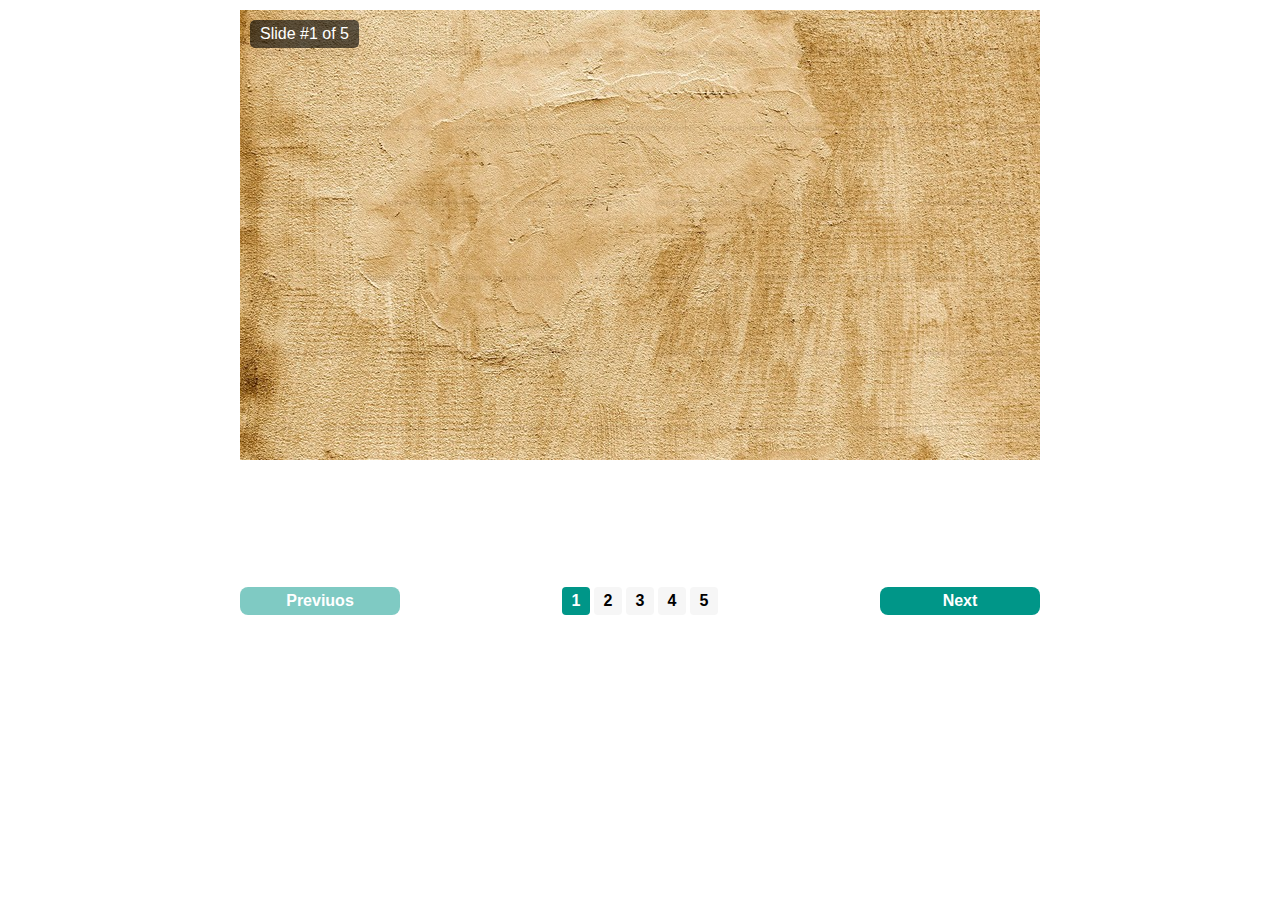
<file: Slider Project/index.html>
<!DOCTYPE html>
<html lang="en">

<head>
    <meta charset="UTF-8">
    <meta http-equiv="X-UA-Compatible" content="IE=edge">
    <meta name="viewport" content="width=device-width, initial-scale=1.0">
    <link rel="stylesheet" href="css/style.css">
    <link rel="icon" href="#">
    <title>Document</title>
</head>

<body>
    <div class="slide-container">
        <div id="slide-number" class="slide-number"></div>
        <img src="images/background-bakery.jpg" alt="">
        <img src="images/founding father.png" alt="">
        <img src="images/muffin.jpg" alt="">
        <img src="images/background-bakery.jpg" alt="">
        <img src="images/pizza.jpg" alt="">
    </div>
    <div class="slider-control">
        <span id="prev" class="prev">Previuos</span>
        <span id="indecator" class="indecator"></span>
        <span id="next" class="next">Next</span>
    </div>

    <script src="js/main.js"></script>
</body>

</html>
</file>
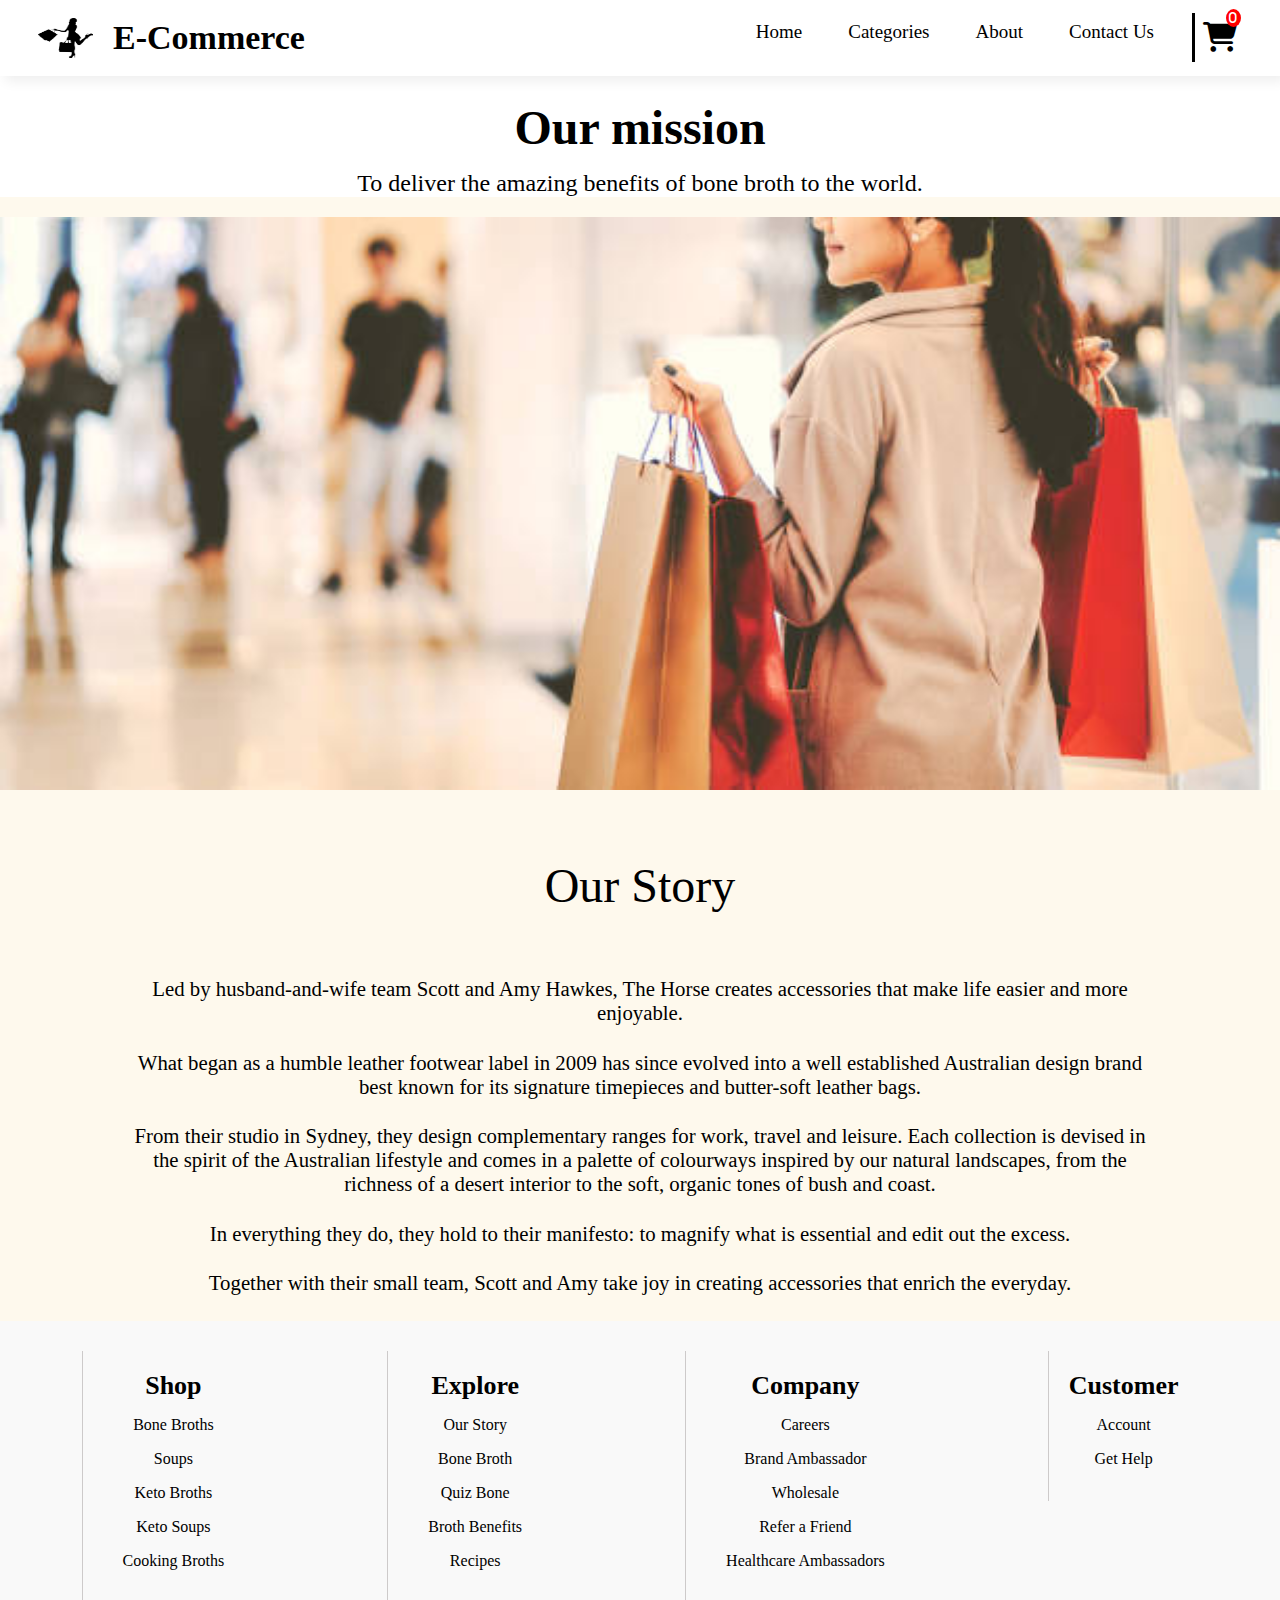
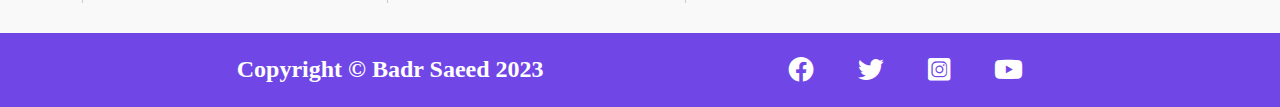
<file: E Commerce/about.html>
<!DOCTYPE html>
<html lang="en">

<head>
    <meta charset="UTF-8">
    <meta http-equiv="X-UA-Compatible" content="IE=edge">
    <meta name="viewport" content="width=device-width, initial-scale=1.0">
    <title>Document</title>
    <link rel="stylesheet" href="css/commonStyle.css">
    <link rel="stylesheet" href="css/aboutStyle.css">
    <link rel="shortcut icon" href="#" type="image/x-icon">
    <link rel="stylesheet" href="css/all.min.css">
</head>

<body>
    <header id="header-container">
        <div class="menu-items" style="display: none;">menue</div>
        <nav class="nav-bar">
            <a href="#" class="logo-container">
                <img src="imgs/logo2.jpg" width="55px" height="40px" alt="">
                <span>E-Commerce</span>
            </a>
            <div class="nav-categories">
                <ul>
                    <li><a href="index.html">Home</a></li>
                    <li><a href="#categories">Categories</a></li>
                    <li><a href="#">About</a></li>
                    <li><a href="contact.html">Contact Us</a></li>
                    <li> <a href="#" id="cart"><i class="fa-solid fa-cart-shopping">
                                <span id="items-number">0</span>
                            </i></a></i></i></li>
                </ul>
            </div>
        </nav>

    </header>
    <a id="topBtn" href="#top"><i class="fa-solid fa-chevron-up"></i></a>

    <section class="main-content">
        <div class="mission">
            <h1>Our mission</h1>
            <p>To deliver the amazing benefits of bone broth to the world.</p>
        </div>
        <div class="main-img">
            <img src="imgs/about_image.jpg" style="width: 100%;" alt="">
        </div>
        <div class="content">
            <p class="story">
                Our Story
            </p>
            <p>
                Led by husband-and-wife team Scott and Amy Hawkes, The Horse creates accessories that make life easier
                and more enjoyable.
            </p>
            <p>
                What began as a humble leather footwear label in 2009 has since evolved into a well established
                Australian design brand best known for its signature timepieces and butter-soft leather bags.
            </p>
            <p>
                From their studio in Sydney, they design complementary ranges for work, travel and leisure. Each
                collection is devised in the spirit of the Australian lifestyle and comes in a palette of colourways
                inspired by our natural landscapes, from the richness of a desert interior to the soft, organic tones of
                bush and coast.
            </p>
            <p>
                In everything they do, they hold to their manifesto: to magnify what is essential and edit out the
                excess.

            </p>
            <p>
                Together with their small team, Scott and Amy take joy in creating accessories that enrich the everyday.


            </p>
        </div>
    </section>
    <section class="info">
        <div class="shop">
            <h3>Shop</h3>
            <ul>
                <li><a href="#">Bone Broths</a></li>
                <li><a href="#">Soups</a></li>
                <li><a href="#">Keto Broths</a></li>
                <li><a href="#">Keto Soups</a></li>
                <li><a href="#">Cooking Broths</a></li>
            </ul>
        </div>
        <div class="Explore">
            <h3>Explore</h3>
            <ul>
                <li><a href="#">Our Story</a></li>
                <li><a href="#">Bone Broth</a></li>
                <li><a href="#">Quiz Bone</a></li>
                <li><a href="#">Broth Benefits</a></li>
                <li><a href="#">Recipes</a></li>
            </ul>
        </div>
        <div class="Company">
            <h3>Company</h3>
            <ul>
                <li><a href="#">Careers</a></li>
                <li><a href="#">Brand Ambassador</a></li>
                <li><a href="#">Wholesale</a></li>
                <li><a href="#">Refer a Friend</a></li>
                <li><a href="#">Healthcare Ambassadors</a></li>
            </ul>
        </div>
        <div class="Customer">
            <h3>Customer</h3>
            <ul>
                <li><a href="#">Account</a></li>
                <li><a href="#">Get Help</a></li>
            </ul>
        </div>
    </section>
    <footer class="foot">
        <h2>Copyright &copy Badr Saeed 2023</h2>
        <div class="social">
            <a href=""><i class="fa-brands fa-facebook"></i></a>
            <a href=""><i class="fa-brands fa-twitter"></i></a>
            <a href=""><i class="fa-brands fa-square-instagram"></i></a>
            <a href=""><i class="fa-brands fa-youtube"></i></a>

        </div>
    </footer>
    <script src="js/main.js"></script>
    <script src="js/about.js"></script>
</body>

</html>
</file>
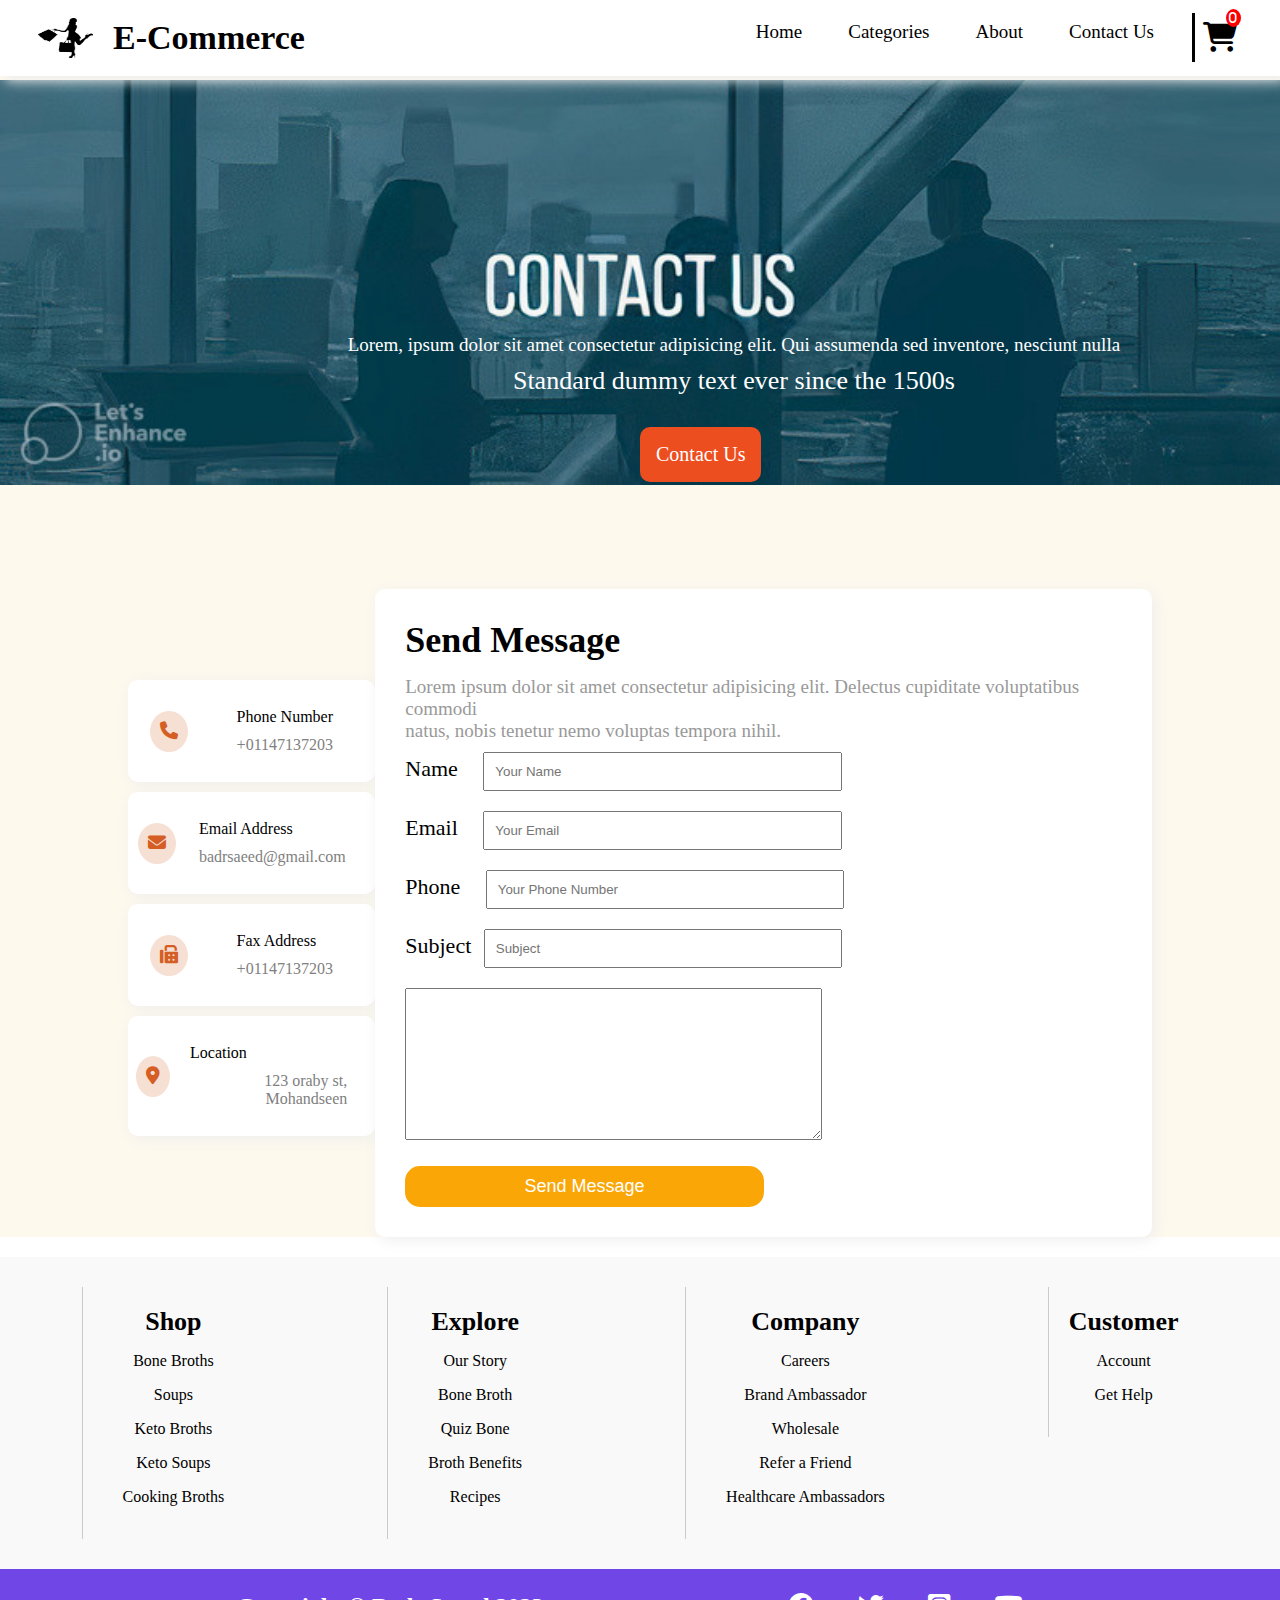
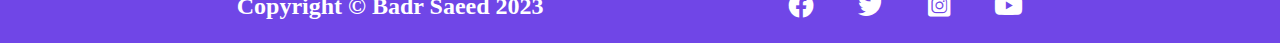
<file: E Commerce/contact.html>
<!DOCTYPE html>
<html lang="en">

<head>
    <meta charset="UTF-8">
    <meta http-equiv="X-UA-Compatible" content="IE=edge">
    <meta name="viewport" content="width=device-width, initial-scale=1.0">
    <link rel="stylesheet" href="css/contact.css">
    <link rel="stylesheet" href="css/commonStyle.css">
    <link rel="shortcut icon" href="#" type="image/x-icon">
    <link rel="stylesheet" href="css/all.min.css">
    <title>Contact</title>
</head>

<body>

    <header id="header-container">
        <nav class="nav-bar">
            <a href="#" class="logo-container">
                <img src="imgs/logo2.jpg" width="55px" height="40px" alt="">
                <span>E-Commerce</span>
            </a>
            <div class="menu">
                <span></span>
                <span></span>
                <span></span>
            </div>
            <div class="nav-categories">
                <ul>
                    <li><a href="index.html">Home</a></li>
                    <li><a href="#">Categories</a></li>
                    <li><a href="about.html">About</a></li>
                    <li><a href="#">Contact Us</a></li>
                    <li> <a href="#" id="cart"><i class="fa-solid fa-cart-shopping">
                                <span id="items-number">0</span>
                            </i></a></i></i></li>
                </ul>
            </div>
        </nav>
        <a id="topBtn" href="#top"><i class="fa-solid fa-chevron-up"></i></a>

    </header>

    <section class="main-contant">
        <div class="image-cont">
            <img src="imgs/contact us_auto_x2.jpg" alt="">
            <p class="description">
                Lorem, ipsum dolor sit amet consectetur adipisicing elit. Qui assumenda sed inventore, nesciunt nulla
                <br>
                <span>Standard dummy text ever since the 1500s</span>
            </p>
            <a href="#none">Contact Us</a>
        </div>
        <div id="none"></div>
        <div id="contact-form" class="flex">
            <div class="contact-ways">
                <a class="slice flex-r" href="tel:123-456-7890">
                    <div class="icon"><i class="fa-solid fa-phone"></i></div>
                    <div class="info">Phone Number<br><span>+01147137203</span></div>
                </a>
                <a class="slice flex-r" href="mailto:badrsaeed85@gmail.com">
                    <div class="icon"><i class="fa-solid fa-envelope"></i></div>
                    <div class="info">Email Address<br><span>badrsaeed@gmail.com</span></div>
                </a>
                <a class="slice flex-r" href="fax:01147137203">
                    <div class="icon"><i class="fa-solid fa-fax"></i></div>
                    <div class="info">Fax Address<br><span>+01147137203</span></div>
                </a>
                <a class="slice flex-r" href="https://goo.gl/maps/UNhgsH1isc9t1b4r6">
                    <div class="icon"><i class="fa-solid fa-location-dot"></i></div>
                    <div class="info">Location<br><span>123 oraby st, Mohandseen</span></div>
                </a>
            </div>
            <div class="form">
                <h2>Send Message</h2>
                <p>Lorem ipsum dolor sit amet consectetur adipisicing elit.
                    Delectus cupiditate voluptatibus commodi<br>
                    natus, nobis tenetur nemo voluptas tempora nihil.
                </p>
                <form action="">
                    <div>
                        <label for="">Name</label>
                        <input type="text" placeholder="Your Name" class="name">
                        <span class="err name-err">Name is Required</span>
                    </div>
                    <div>
                        <label for="">Email</label>
                        <input type="email" placeholder="Your Email" class="email">
                        <span class="err email-err">Email is Required</span>
                    </div>
                    <div>
                        <label for="">Phone</label>
                        <input type="text" placeholder="Your Phone Number">
                    </div>
                    <div>
                        <label for="">Subject</label>
                        <input type="text" class="sub" placeholder="Subject">
                    </div>
                    <div>
                        <textarea class="comment" name="comment" id="" cols="50" rows="10" Your Comment"></textarea>
                        <span class="err comment-err">Comment is Required</span>
                    </div>
                    <input type="submit" class="btn" value="Send Message">
                </form>
            </div>
        </div>
    </section>
    <section class="info">
        <div class="shop">
            <h3>Shop</h3>
            <ul>
                <li><a href="#">Bone Broths</a></li>
                <li><a href="#">Soups</a></li>
                <li><a href="#">Keto Broths</a></li>
                <li><a href="#">Keto Soups</a></li>
                <li><a href="#">Cooking Broths</a></li>
            </ul>
        </div>
        <div class="Explore">
            <h3>Explore</h3>
            <ul>
                <li><a href="#">Our Story</a></li>
                <li><a href="#">Bone Broth</a></li>
                <li><a href="#">Quiz Bone</a></li>
                <li><a href="#">Broth Benefits</a></li>
                <li><a href="#">Recipes</a></li>
            </ul>
        </div>
        <div class="Company">
            <h3>Company</h3>
            <ul>
                <li><a href="#">Careers</a></li>
                <li><a href="#">Brand Ambassador</a></li>
                <li><a href="#">Wholesale</a></li>
                <li><a href="#">Refer a Friend</a></li>
                <li><a href="#">Healthcare Ambassadors</a></li>
            </ul>
        </div>
        <div class="Customer">
            <h3>Customer</h3>
            <ul>
                <li><a href="#">Account</a></li>
                <li><a href="#">Get Help</a></li>
            </ul>
        </div>
    </section>
    <footer class="foot">
        <h2>Copyright &copy Badr Saeed 2023</h2>
        <div class="social">
            <a href=""><i class="fa-brands fa-facebook"></i></a>
            <a href=""><i class="fa-brands fa-twitter"></i></a>
            <a href=""><i class="fa-brands fa-square-instagram"></i></a>
            <a href=""><i class="fa-brands fa-youtube"></i></a>

        </div>
    </footer>

    <script src="js/main.js"></script>
    <script src="js/contact.js"></script>
</body>

</html>
</file>
<file: Slider Project/css/style.css>
*{
    box-sizing: border-box;
    margin: 0;
    padding: 0;
}

body{
    font-family: 'Lucida Sans', 'Lucida Sans Regular', 'Lucida Grande', 'Lucida Sans Unicode', Geneva, Verdana, sans-serif;
}

.slide-container{
    width: 800px;
    margin: 10px auto;
    height: 567px;
    position: relative;

}
.slide-container img{
    position: absolute;
    z-index: 1;
    opacity: 0;
    transition: opacity 1s;
}

.slide-container img.active{
    opacity: 1;
}
.slide-container .slide-number{
    position: absolute;
    left: 10px;
    top: 10px;
    background-color: rgb(0,0,0,.6);
    color: white;
    padding: 5px 10px;
    z-index: 2;
    border-radius: 5px;
}

.slider-control{
    width: 800px;
    margin: auto;
}
.slider-control .prev,
.slider-control .next{
    padding: 5px;
    font-weight: bold;
    font-size: 16px;
    background-color: #009688;
    color: white;
    width: 20%;
    text-align: center;
    cursor: pointer;
    border-radius: 8px;
    user-select: none;
}
.slider-control .prev{
    float: left;
}
.slider-control .next{
    float: right;
}
.slider-control .prev.disapled,
.slider-control .next.disapled{
    cursor: no-drop;
    background-color: rgb(0, 150, 136,0.5);
}
.slider-control .indecator{
    width: 60%;
    float: left;
}
.slider-control .indecator ul{
    list-style-type: none;
    margin: 0;
    text-align: center;
}

.slider-control .indecator ul li{
    display: inline-block;
    background-color: #f6f6f6;
    width: 28px;
    height: 28px;
    columns: #333;
    font-weight: bold;
    border-radius: 4px;
    margin: 0 2px;
    cursor: pointer;
    line-height: 28px;
}
.slider-control .indecator ul li.active{
    background-color: #009688;
    color: white;
}
</file>
<file: E Commerce/css/commonStyle.css>
*{
    box-sizing: border-box;
    margin: 0px;
    padding: 0px;
    scroll-behavior: smooth;    
}

header{
    background-color: #f0f0f0;
    align-items: center;
    position: fixed;
    width: 100%;
    z-index: 999;
    box-shadow: 5px 5px 12px #EEE;
}
.logo-container{
    margin-left: 20px;
    display: flex;
    align-items: center;
}
a{
    text-decoration: none;
    color: #000;
    padding: 8px;
}
.logo-container span{
    display: block;
    margin-left: 20px;
    font-size: 34px;
    font-weight: bold;
}

.nav-bar{
    user-select: none;
    padding: 10px;
    color: #000;
    background-color: #fff;
    font-size: 19px;
    display: flex;
    flex-wrap: wrap;
    flex-direction: row;
    justify-content: space-between;
    align-items: center;
}

.menu{
    display: none;
    width: 40px;
    cursor: pointer;
    margin-right: 5px;
}
.menu span{
    display: block;
    margin-bottom: 5px;
    width: 100%;
    height: 2px;
    background-color: black;
}

ul{
    list-style: none;

}
.nav-bar ul{
    list-style: none;
    display: flex;
}
.nav-bar ul li{
    margin-right: 20px;
    padding: 5px;
    text-align: center;
}
/* .nav-bar ul li a{
    transition: 0.2s ease;
} */


.nav-bar ul li a:hover{
    color: white;
    background-color:red;
    border-radius: 10px;
    transform: scale(1.1);
}
#cart{
    font-size: 30px;
    border-left: 3px solid black;
    position: relative;
}
#cart:hover{
    color: black;
    background-color: white;
}
#cart i:hover{
    animation:cartMove 0.5s ease-in-out infinite alternate;;
}
@keyframes cartMove {
    0%{
        transform: rotateZ(15deg);
    }
    25%{
        transform: rotateZ(0deg);
    }
    50%{
        transform: rotateZ(-15deg);
    }
    100%{
        transform: rotateZ(0deg);
    }
}
#items-number{
    font-size: 15px;
    color: white;
    padding: 3px;
    position: absolute;
    background-color: red;
    top: -4px;
    font-size: 12px;
    right: 4px;
    border-radius: 50%;

}

.info{
    /* display: grid;
    grid-template-rows: repeat(4,1fr); 
    */
    display: flex;
    justify-content: space-around;
    flex-wrap: wrap;
    align-items: baseline;
    padding: 20px;
    /* background-color: #436954; */
    background-color: #F9F9F9;
    color: black;
    text-align: end;
}
.info .shop, .Explore, .Company, .Customer{
    /* display: grid;
  grid-template-rows: 1fr; */
  /* color: white; */
  color: black;
  text-align: center;
  padding: 20px;
  margin: 10px;
  border-left: 1px solid rgb(205, 202, 202);
  height: 100%;
}
.info h3{
    font-size: 26px;
    font-weight: 600;
}
.info ul li{
    margin:12px;
    font-size: 19px;
}
.info ul li a{
    font-size: 16px;
    /* color: white; */
    color: black;
}
.info ul li a:hover{
    text-decoration: underline;
    color: #7046E7;
}


.foot{
    display: flex;
    justify-content: space-evenly;
    align-items: center;
    padding: 12px;
    /* background-color:#A3A59F; */
    /* background-color:#B2DFDB; */
    background-color: #7046E7;
}
.foot h2{
    color: white;
}
.foot .social a i{
    color: white;
        padding: 12px;
    font-size: 1.6em;
}
#topBtn {
    display: none;
    text-align: center;
    position: fixed;
    bottom: 30px;
    right: 20px;
    height: 50px;
    width: 50px;
    border-radius: 50%;
    background-color: #7448EF;
    color: white;
    border: 1px solid #3a6cf4;
    box-shadow: 2px 2px 6px #333;
    cursor: pointer;
    user-select: none;
}
#topBtn i{
    margin-top: 9px;
}
</file>
<file: E Commerce/css/aboutStyle.css>
body{
    background-color: #FEF9ED;
}
.mission{
    padding: 100px 0px;
    background-color: #fff;
    text-align: center;
    margin-bottom: 25px;
}
.mission h1{
    font-size: 45px;
    margin-bottom: 15px;
}
.mission p{
    font-size: 28px;
}
.main-content .content .story{
    text-align: center;
    font-size: 3rem;
    margin: 4rem auto;
}
.main-content .content p{
    margin: 2% auto;
    text-align: center;
    font-size: 1.3rem;
    width: 50%;
}
@media (max-width:500px)
{
    .mission{
        padding: 150px;
        margin-bottom: 20px;
    }
    .mission h1{
        font-size: 30px;
    }
    .mission p{
        font-size: 18px;
    }
    .main-content .content p{
        margin: 2% auto;
        text-align: center;
        font-size: 1.3rem;
        width: 80%;
    }
}

@media (min-width:501px) and (max-width: 912px){
    .mission{
        padding: 100px 0 0;
        margin-bottom: 20px;
    }
    .mission h1{
        font-size: 36px;
    }
    .mission p{
        font-size: 26px;
    }
    .main-content .content p{
        margin: 2% auto;
        text-align: center;
        font-size: 2rem;
        width: 80%;
    }
}
@media (min-width: 1200px){
    .mission{
        padding: 100px 0 0;
        margin-bottom: 20px;
    }
    .mission h1{
        font-size: 48px;
    }
    
    .main-content .content .story{
        text-align: center;
        font-size: 3rem;
        margin: 4rem auto;
    }

    .mission p{
        font-size: 24px;
    }
    .main-content .content p{
        margin: 2% auto;
        text-align: center;
        font-size: 1.3rem;
        width: 80%;
    }
}
</file>
<file: E Commerce/css/contact.css>
.main-contant{
    background-color: #FEF9ED;
    margin-bottom: 20px;

}

.image-cont{
    padding: 80px 0;
    position: relative;
}
.image-cont img{
    width: 100%;
}
.image-cont .description{
    position: absolute;
    transform: translate(45%,-250%);
    color: white;
    font-size: 19px;
    text-align: center;
    font-weight: 100;
}
.image-cont .description span{
    font-weight: blod;
    font-size: 26px;
    display: block;
    margin-top: 10px;
}
.image-cont a{
    background-color: #EC4E1F;
    padding: 16px;
    font-size: 20px;
    border-radius: 10px;
    position: absolute;
    top: 75%;
    left: 50%;
    color: white;
    /* transform: translate(40%,-150%); */
}
.image-cont a:hover{
    opacity: .8;
}
#contact-form{
    width: 80%;
    margin: 20px auto;
    
}
.slice{
    box-shadow: 3px 3px 15px #EEE;

    background-color: white;
    padding: 8px;
    margin-bottom: 10px;
    border-radius: 10px;
}
.slice div{
    background-color: white;
}
.slice .info{
    display: flex;
    flex-direction: column;
}
.slice .info span{
    margin-top: 10px;
    color: gray;
}
.slice .icon{
    padding: 10px;
    font-size: 18px;
    border-radius: 50%;
    background-color: rgb(212, 94, 35, .2);
    color: #D45E23;
}

.form{
    padding: 30px;
    background-color: white;
    box-shadow: 3px 3px 15px #EEE;
    border-radius: 10px;
}
.form h2{
    font-size: 36px;
    margin-bottom: 15px;
}
.form p{
    font-size: 19px;
    margin-bottom: 10px;
    color: #999;
}
.form form{
    font-size: 22px;
}
.form div{
    margin-bottom: 20px;
}
.form input{
    padding: 10px;
    width: 50%;
    margin-left: 20px;
}
.form .sub{
    margin-left: 7px;
}
.form .err{
    font-size: 16px;
    color: red;
    display: none;
}
.form .name-err,
 .email-err, 
    .comment-err{
    display: none;
}

.form .btn{
    padding: 10px;
    background-color: #FAA606;
    color: white;
    border-radius: 15px;
    border: none;
    outline: none;
    font-size: 18px;
    margin: 0;
}

.flex{
    display: flex;
    justify-content: space-between;
    align-items: center;
}
.flex-r{
    display: flex;
    justify-content: space-around;
    align-items: center;
}
</file>
